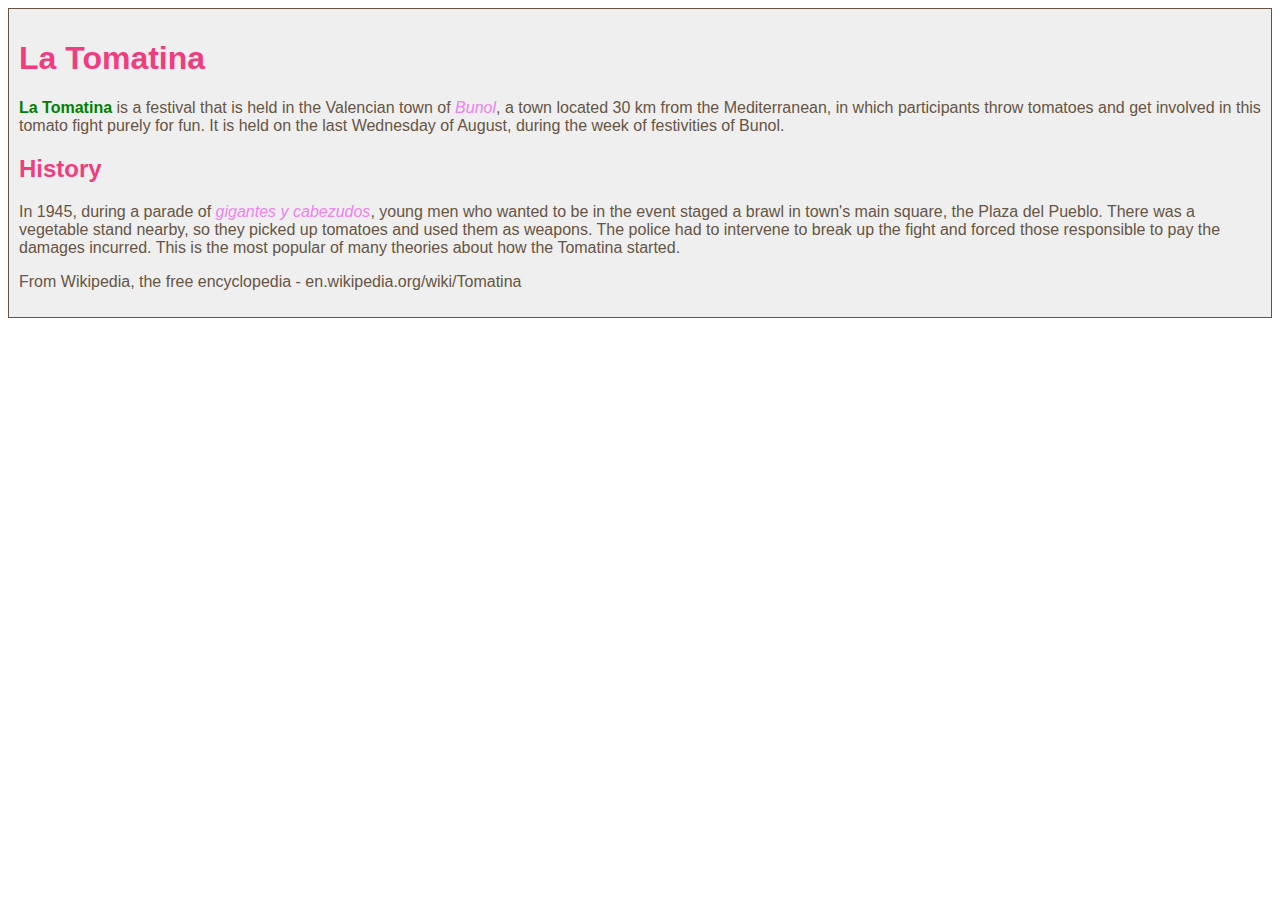
<file: Intro-to-css/index.html>
<!DOCTYPE html><html lang="en">	<head>		<meta charset="utf-8" />		<title>Introducing CSS</title>		<link rel="stylesheet" href="CSS/styles.css">	</head>	<body>       <div id="container">	   		<h1>La Tomatina</h1>	        <p><strong>La Tomatina</strong> is a festival that is held in the Valencian town of <em>Bunol</em>, a town located 30 km from the Mediterranean, in which participants throw tomatoes and get involved in this tomato fight purely for fun. It is held on the last Wednesday of August, during the week of festivities of Bunol.</p>	        <h2>History</h2>	        <p>In 1945, during a parade of <em>gigantes y cabezudos</em>, young men who wanted to be in the event staged a brawl in town's main square, the Plaza del Pueblo. There was a vegetable stand nearby, so they picked up tomatoes and used them as weapons. The police had to intervene to break up the fight and forced those responsible to pay the damages incurred. This is the most popular of many theories about how the Tomatina started.</p>   			<p>From Wikipedia, the free encyclopedia - en.wikipedia.org/wiki/Tomatina</p>		        </div>	</body></html>
</file>
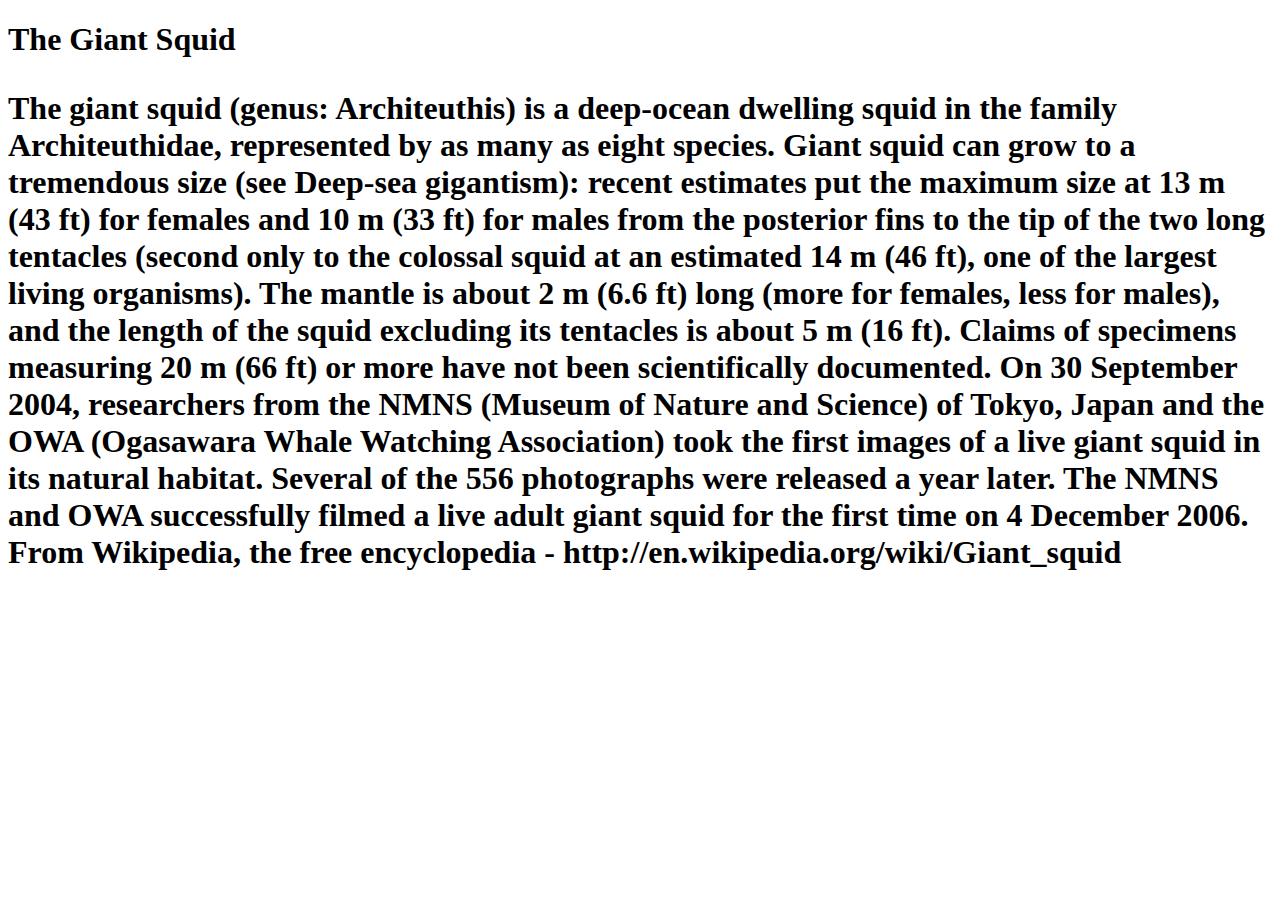
<file: text-lists/Index.html>
<!DOCTYPE html>
<html lang="en">
 <head>
  <meta charset="utf-8"/>
  <title>Giant Squid</title>
 </head>
 <body>
  <h1>The Giant Squid</h>
  <p>The giant squid (genus: Architeuthis) is a deep-ocean dwelling squid in the family Architeuthidae, represented by as many as eight species. Giant squid can grow to a tremendous size (see Deep-sea gigantism): recent estimates put the maximum size at 13 m (43 ft) for females and 10 m (33 ft) for males from the posterior fins to the tip of the two long tentacles (second only to the colossal squid at an estimated 14 m (46 ft), one of the largest living organisms). The mantle is about 2 m (6.6 ft) long (more for females, less for males), and the length of the squid excluding its tentacles is about 5 m (16 ft). Claims of specimens measuring 20 m (66 ft) or more have not been scientifically documented.

On 30 September 2004, researchers from the NMNS (Museum of Nature and Science) of Tokyo, Japan and the OWA (Ogasawara Whale Watching Association) took the first images of a live giant squid in its natural habitat. Several of the 556 photographs were released a year later. The NMNS and OWA successfully filmed a live adult giant squid for the first time on 4 December 2006.

From Wikipedia, the free encyclopedia - http://en.wikipedia.org/wiki/Giant_squid</p>
 </body>
</html>
</file>
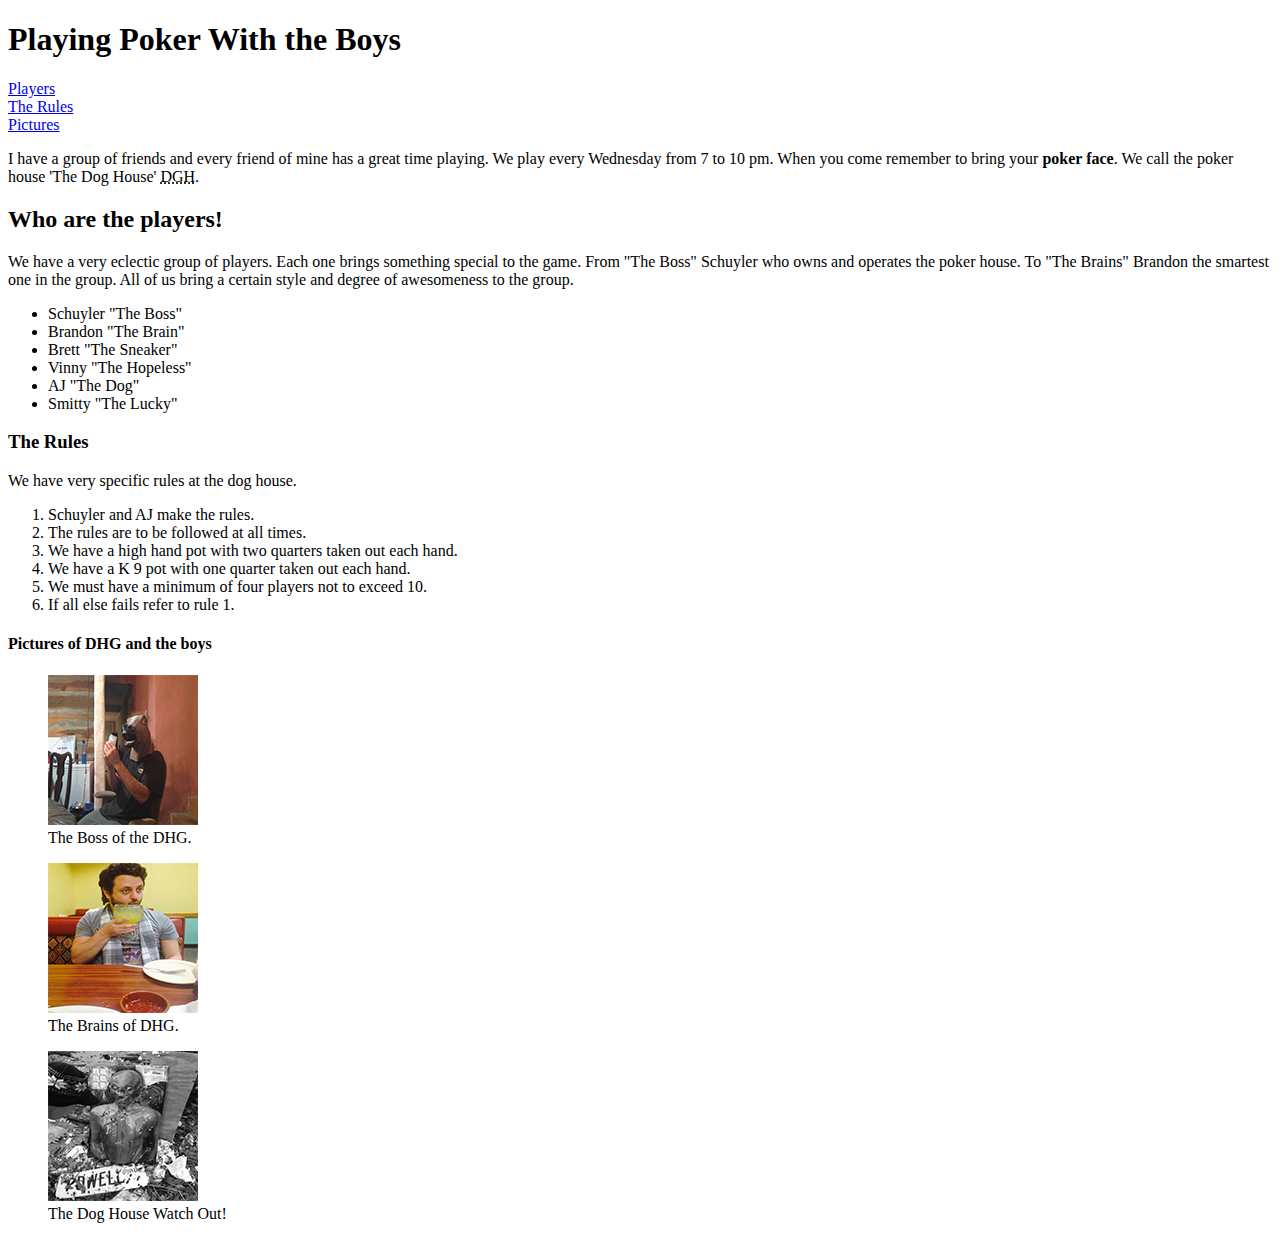
<file: Varn_Brandon_Project1/index.html>
<!DOCTYPE html>
<html lang="en">
 <head>
  <meta charset="utf-8"/>
  <title>My Hobby Poker</title>
 </head>
 <body>
  <h1>Playing Poker With the Boys</h1>
  	<a href="#players">Players</a><br/>
  	<a href="#rules">The Rules</a><br/>
  	<a href="#pictures">Pictures</a><br/>
    <p>I have a group of friends and every friend of mine has a great time playing.  We play every Wednesday from 7 to 10 pm. When you come remember to bring your <strong>poker face</strong>.  We call the poker house 'The Dog House' <abbr title="The Dog House">DGH</abbr>.</p>
  <h2 id="players">Who are the players!</h2>
  <p>We have a very eclectic group of players.  Each one brings something special to the game.  From "The Boss" Schuyler who owns and operates the poker house.  To "The Brains" Brandon the smartest one in the group.  All of us bring a certain style and degree of awesomeness to the group.</p>
  	<ul>
  		<li>Schuyler "The Boss"</li>
  		<li>Brandon "The Brain"</li>
  		<li>Brett "The Sneaker"</li>
  		<li>Vinny "The Hopeless"</li>
  		<li>AJ "The Dog"</li>
  		<li>Smitty "The Lucky"</li>
  </ul>
  <h3 id="rules">The Rules</h3>
  	<p>We have very specific rules at the dog house.</p>
  	<ol>
  		<li>Schuyler and AJ make the rules.</li>
  		<li>The rules are to be followed at all times.</li>
  		<li>We have a high hand pot with two quarters taken out each hand.</li>
  		<li>We have a K 9 pot with one quarter taken out each hand.</li>
  		<li>We must have a minimum of four players not to exceed 10.</li>
  		<li>If all else fails refer to rule 1.</li>
  	</ol>
  <h4 id="pictures">Pictures of DHG and the boys</h4>
  	<figure>
  		<a href="images/TheBoss.jpg"><img src="images/TheBossSmall.jpg" alt="Head Honcho of the poker game."/></a>
  		<figcaption>The Boss of the DHG.</figcaption> 
  	</figure>
  	<figure>
  		<a href="images/TheBrains.jpg"><img src="images/TheBrainsSmall.jpg" alt="The Brains of the Operation."/></a>
  		<figcaption>The Brains of DHG.</figcaption>
  	</figure>
  	<figure>
  		<a href="images/TheDogHouse.jpg"><img src="images/TheDogHouseSmall.jpg" alt="The Dog House."/></a>
  		<figcaption>The Dog House Watch Out!</figcaption>
  	</figure>
   </body>
</html>
</file>
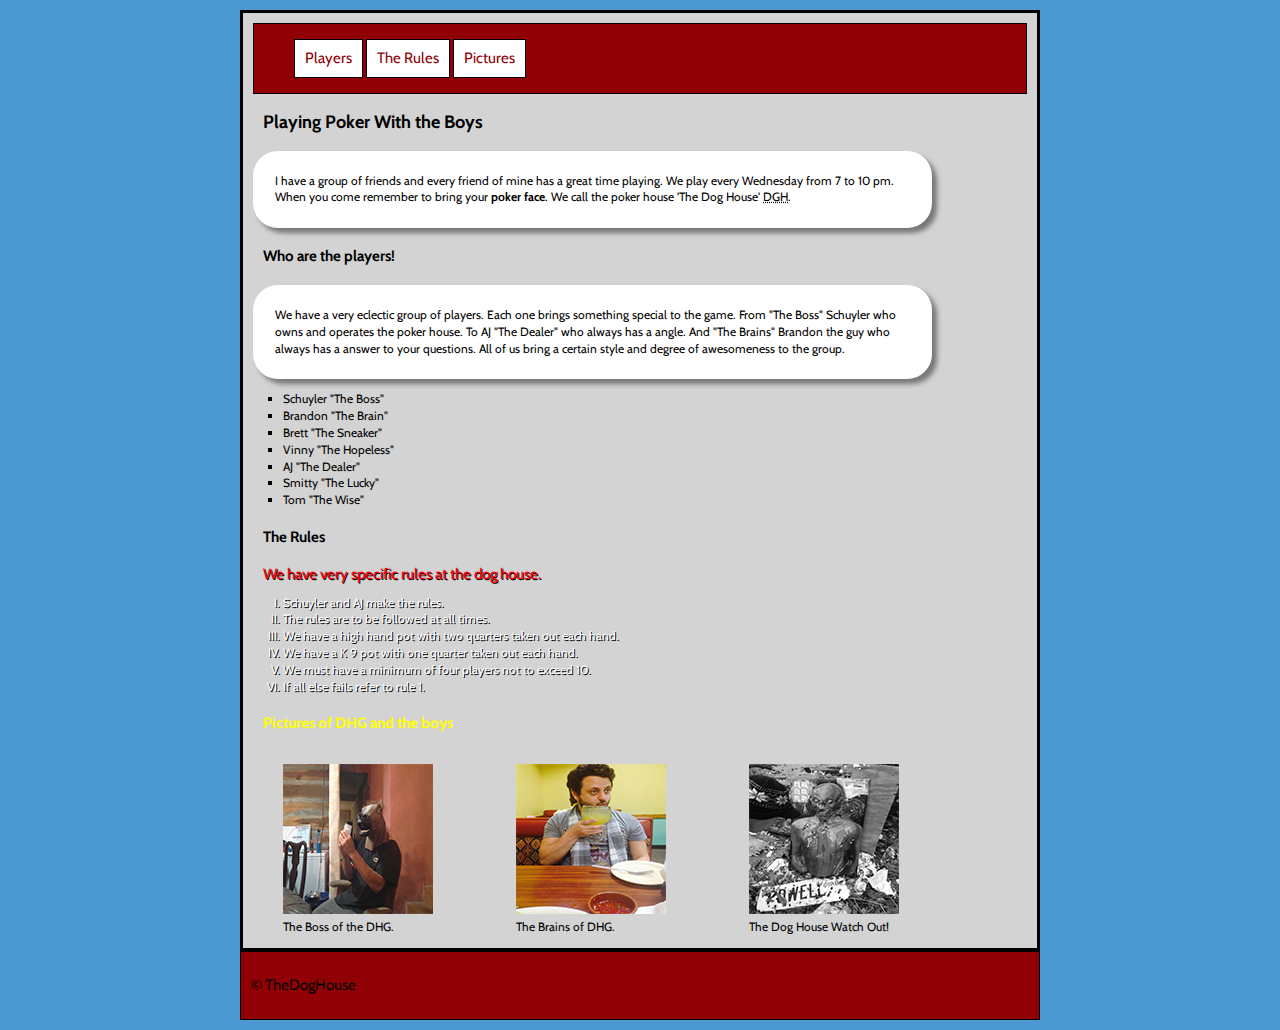
<file: Varn_Brandon_Project2/index.html>
<!DOCTYPE html>
<html lang="en">
 <head>
  <meta charset="utf-8"/>
  <title>My Hobby Poker</title>
  <!-- Style sheet link -->
  <link rel="stylesheet" href="css/styles.css">
  <!-- link to google font -->
  <link href='http://fonts.googleapis.com/css?family=Cabin' rel='stylesheet' type='text/css'>
 </head>
 <body>
 <!-- navigation -->
<div class="whole">
<div class="links">
<ul>
  <li><a href="#players">Players</a><br/></li>
  <li><a href="#rules">The Rules</a><br/></li>
  <li><a href="#pictures">Pictures</a><br/></li>
</ul>
  	<!--playing poker header and list -->
</div>
<h1>Playing Poker With the Boys</h1>
<p class="one">I have a group of friends and every friend of mine has a great time playing.  We play every Wednesday from 7 to 10 pm. When you come remember to bring your <strong>poker face</strong>.  We call the poker house 'The Dog House' <abbr title="The Dog House">DGH</abbr>.</p>
<h2 id="players">Who are the players!</h2>
<p class="two">We have a very eclectic group of players.  Each one brings something special to the game.  From "The Boss" Schuyler who owns and operates the poker house.  To AJ "The Dealer" who always has a angle.  And "The Brains" Brandon the guy who always has a answer to your questions.  All of us bring a certain style and degree of awesomeness to the group.</p>
<ul class="a">
	<li>Schuyler "The Boss"</li>
  	<li>Brandon "The Brain"</li>
  	<li>Brett "The Sneaker"</li>
  	<li>Vinny "The Hopeless"</li>
	<li>AJ "The Dealer"</li>
  	<li>Smitty "The Lucky"</li>
  	<li>Tom "The Wise"</li>
</ul>
  <!-- rules and list of rules class and id added for header and paragraph -->
<h3 id="rules">The Rules</h3>
<p class="three">We have very specific rules at the dog house.</p>
<ol class="b">
  	<li>Schuyler and AJ make the rules.</li>
  	<li>The rules are to be followed at all times.</li>
  	<li>We have a high hand pot with two quarters taken out each hand.</li>
  	<li>We have a K 9 pot with one quarter taken out each hand.</li>
  	<li>We must have a minimum of four players not to exceed 10.</li>
  	<li>If all else fails refer to rule 1.</li>
</ol>
  	<!-- pictures and list of pictures to display inline block -->
<h4 id="pictures">Pictures of DHG and the boys</h4>
<ul class="img">
  	<li><figure> <a href="images/TheBoss.jpg"><img src="images/TheBossSmall.jpg" alt="Head Honcho of the poker game."/></a>
  		<figcaption>The Boss of the DHG.</figcaption> </figure></li>
  	<li><figure> <a href="images/TheBrains.jpg"><img src="images/TheBrainsSmall.jpg" alt="The Brains of the Operation."/></a>
  		<figcaption>The Brains of DHG.</figcaption></figure></li>
  	<li><figure> <a href="images/TheDogHouse.jpg"><img src="images/TheDogHouseSmall.jpg" alt="The Dog House."/></a>
  		<figcaption>The Dog House Watch Out!</figcaption></figure></li>
</ul>
  	<!-- footer -->
</div>
<div id="footer">
<p>&copy; TheDogHouse</p>
</div>
</body>
</html>
</file>
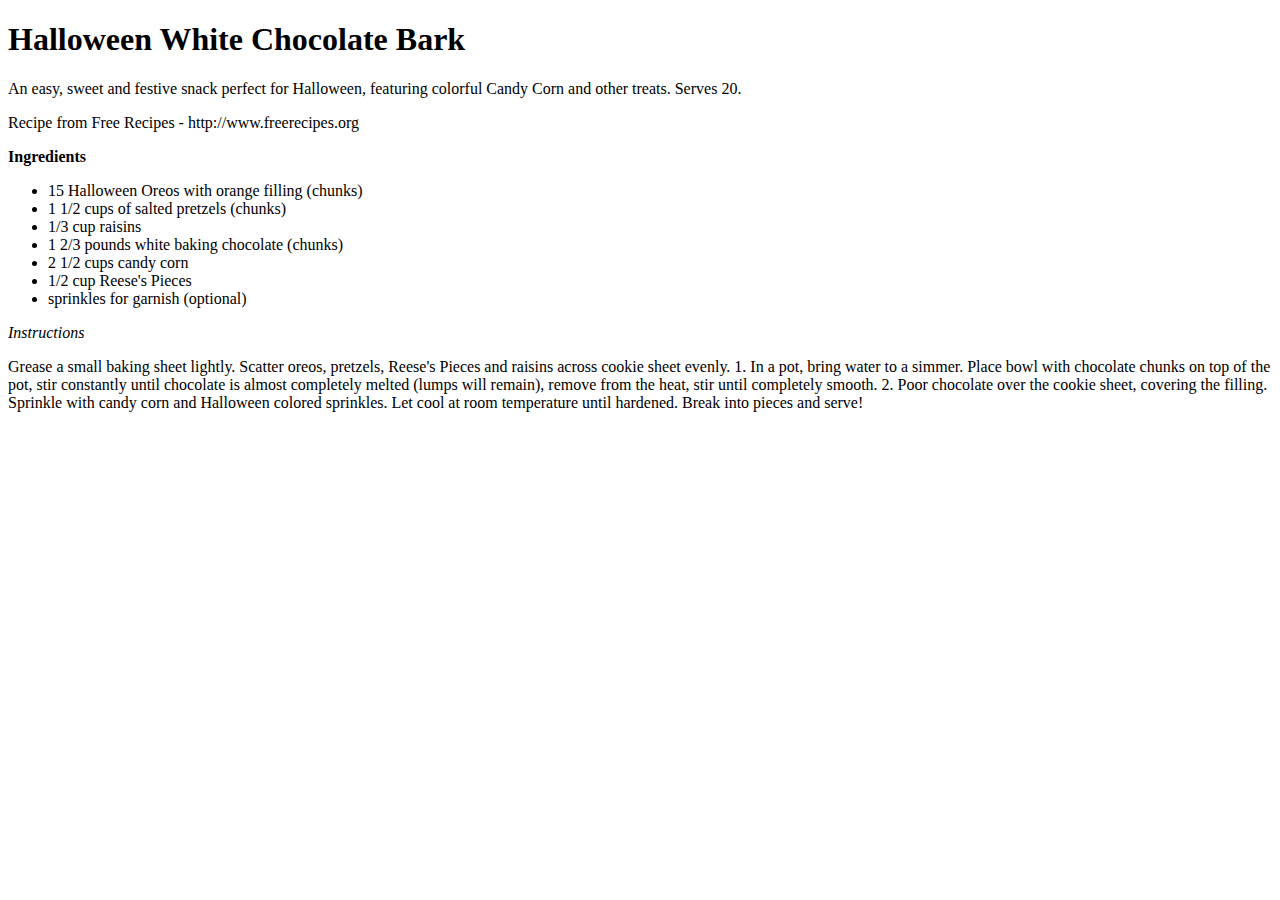
<file: text-lists/list.html>
<!DOCTYPE html>
<html lang="en">
 <head>
  <meta charset="utf-8"/>
  <title>Halloween Chocolate Bar</title>
 </head>
 <body>
  <h1>Halloween White Chocolate Bark</h1>
  <p>An easy, sweet and festive snack perfect for Halloween, featuring colorful Candy Corn and other treats. Serves 20.</p>
  <p>Recipe from Free Recipes - http://www.freerecipes.org</p>
  <p><strong>Ingredients</strong>
  	<ul>
  		<li>15 Halloween Oreos with orange filling (chunks)</li>
  		<li>1 1/2 cups of salted pretzels (chunks)</li>
  		<li>1/3 cup raisins</li>
  		<li> 1 2/3 pounds white baking chocolate (chunks)</li>
  		<li>2 1/2 cups candy corn</li>
  		<li>1/2 cup Reese's Pieces</li>
  		<li>sprinkles for garnish (optional)</li>
  	</ul>
  	<p><em>Instructions</em></p>
  	<p>Grease a small baking sheet lightly. Scatter oreos, pretzels, Reese's Pieces and raisins across cookie sheet evenly.

    1. In a pot, bring water to a simmer. Place bowl with chocolate chunks on top of the pot, stir constantly until chocolate is almost completely melted (lumps will remain), remove from the heat, stir until completely smooth.
    2. Poor chocolate over the cookie sheet, covering the filling. Sprinkle with candy corn and Halloween colored sprinkles. Let cool at room temperature until hardened. Break into pieces and serve!</p>
 </body>
</html>
</file>
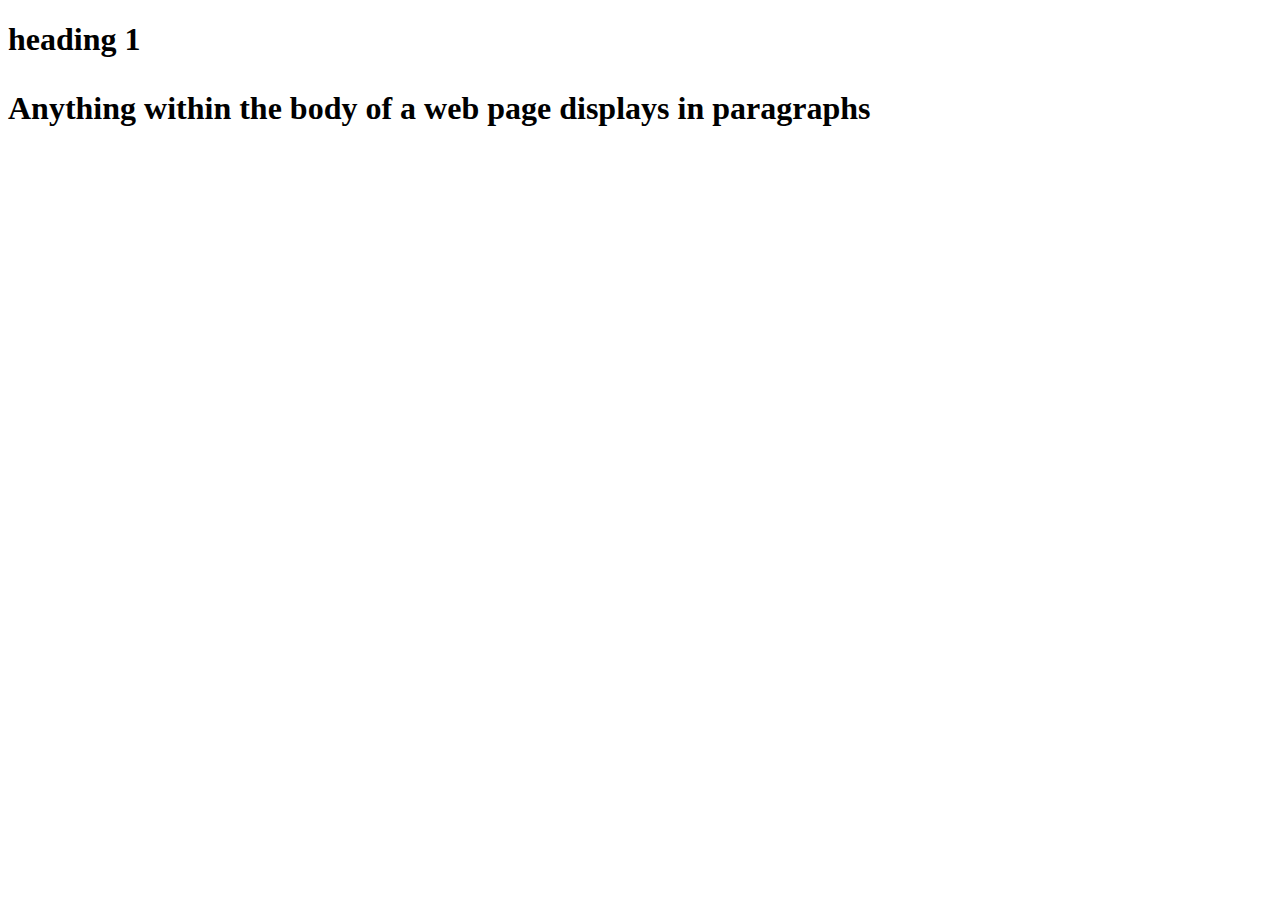
<file: WSD/templateindex.html>
<!DOCTYPE html>
<html lang="en">
 <head>
  <meta charset="utf-8"/>
  <title>title of page...</title>
 </head>
 <body>
  <h1>heading 1</h>
  <p>Anything within the body of a web page displays in paragraphs</p>
 </body>
</html>
</file>
<file: Intro-to-css/CSS/styles.css>
body {
font-family: Arial, Verdana, sans-serif;
}

#container{

	border: 1px solid #665544;
	background-color: #efefef;
	padding: 10px;
}

h1, h2 {
color: #ee3e80
}

p {
color: #665544
}

strong {
color:green;
}

em {
color:violet
}
</file>
<file: Varn_Brandon_Project2/css/styles.css>
/* body font margins auto margins */
body {
	background-color: hsla(206,60%,56%,1);
	font-family: 'Cabin', sans-serif;
	font-size: 0.75em;
	line-height: 1.4em;
	width: 800px;
	margin: 10px auto;
	border: 3px;
}

/* headings can be combined wanted to keep them this way to play with colors */

h1 {
	color: hsla(0,0%,0%,1);
	font-size: 1.5em;
	font-weight: bold;
	text-align: left;
	margin: 20px;
}

h2 {
	color: hsla(0,0%,0%,1);
	font-size: 1.25em;
	font-weight: bold;
	text-align: left;
	margin: 20px;
}

h3 {
	color: hsla(0,0%,0%,1);
	font-size: 1.25em;
	font-weight: bold;
	text-align: left;
	margin: 20px;
}

h4 {
	color: hsla(60,100%,50%,1);
	font-size: 1.25em;
	font-weight: bold;
	text-align: left;
	margin: 20px;
}

/* links in order */

a:link {
	color: #910004;
	text-decoration:none;
}

a:visited{
	color:black;
}

a:hover{
	color: #BCDAF1;
	text-decoration: underline;
}

a:active {
	color: #FFF;
}

/* making links display inline and setting up a navigation box with a div tag */

div.links{
    border: 1px solid;
	border-color: #000000;
	background-color: #910004;
	margin: 10px;
	font-size: 1.25em;
}

ul.links {
	list-style-type: none;
}

.links li {
	display: inline-block;
	margin: 0px;
	border: 1px solid;
	border-color: #000000;
	padding: 10px;
	background-color: #ffffff
}

/* put a div tag around entire body to make a border color */

.whole {
	border: 3px solid;
	border-color: #000000;
	background-color: rgb(211, 211, 211);
}

/* created individual paragraph class's because I was considering putting them next to each other, waiting to learn float box shadow added to each*/

p.one {
	border: 2px solid;
	border-radius: 25px;
	border-color:#ffffff;
	background-color: #ffffff;
	height: 75%;
	width:80%;
	padding: 20px;
	margin: 10px;
	font-style:normal;
	-moz-box-shadow: 5px 5px 5px #777777; 
	-webkit-box-shadow: 5px 5px 5px #777777;
	box-shadow: 5px 5px 5px #777777;
}

p.two {
	border: 2px solid;
	border-radius: 25px;
	border-color:#ffffff;
	background-color: #ffffff;
	height: 75%;
	width:80%;
	padding: 20px;
	margin: 10px;
	font-style:normal;
	-moz-box-shadow: 5px 5px 5px #777777; 
	-webkit-box-shadow: 5px 5px 5px #777777;
	box-shadow: 5px 5px 5px #777777;
}

p.three {				
	color: #fd0006;
	text-shadow: 1px 1px 0px #000000;
	font-size: 1.25em;
	height: 75%;
	width:80%;
	margin: auto 20px;
	font-style: normal;
}


/* just changing list style type for assignment */

ul.a {
	list-style-type: square;
}

/* added txt shadow */

ol.b {
	color: #FFFFFF;
	text-shadow: 1px 1px 0px #000000;
	font-size: 1em;
	list-style-type: upper-roman;
}

/* created a image display line so I could put the next to each other they are currently in a list*/

ul.img {
	border: 0px;
	margin: 0px;
	padding: 0px;
	list-style-type:none;
}

.img li {
  display: inline-block;
}

/* created a footer box */

#footer {
	border: 1px solid;
	border-color: #000000;
	background-color: #910004;
	padding: 10px;
	font-size: 1.25em;	
}
</file>
